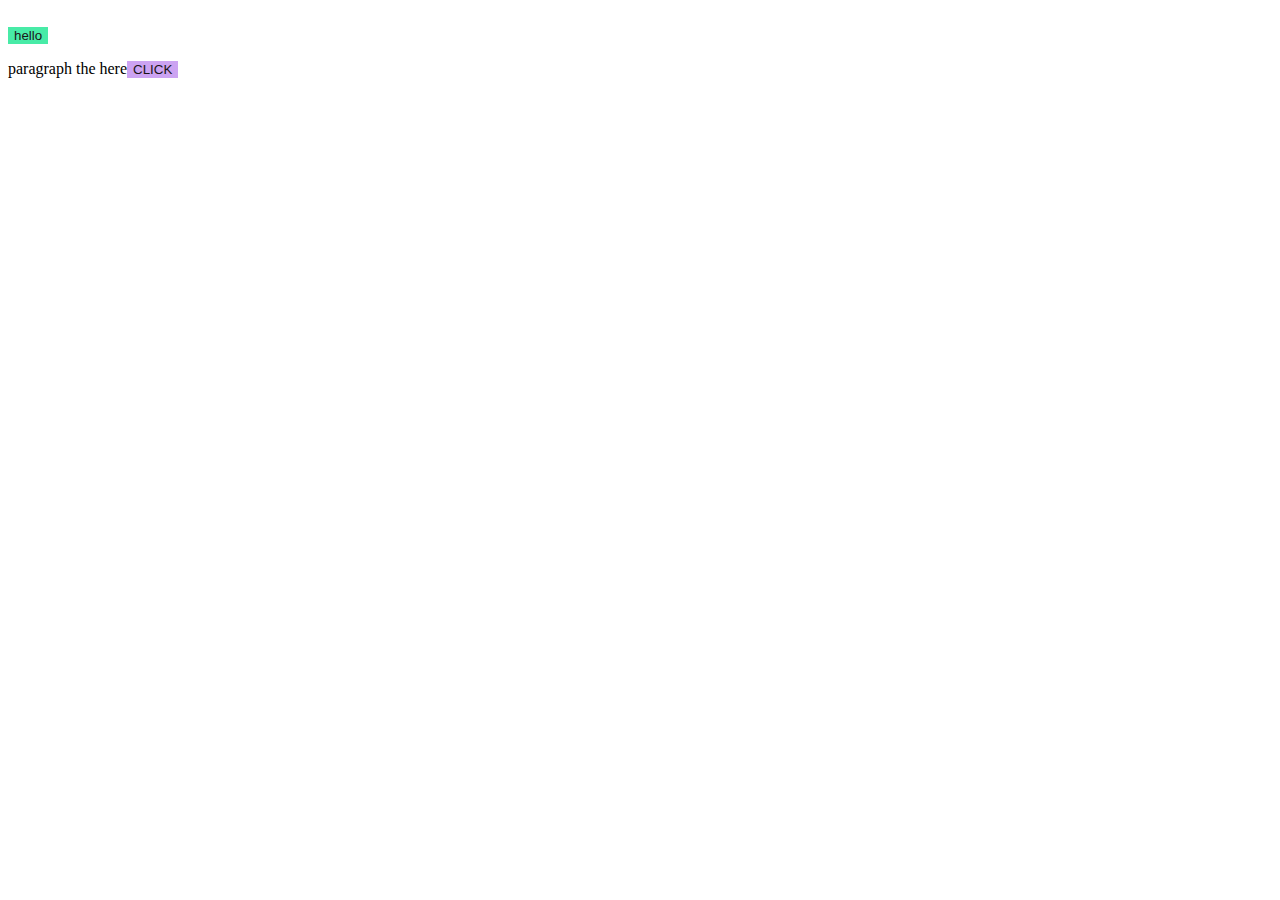
<file: js/index.html>
<!DOCTYPE html>
<html lang="en">
<head>
    <meta charset="UTF-8">
    <meta name="viewport" content="width=
    , initial-scale=1.0">
    <title>javascript </title>
    <style>
        /*this is multiline commment */
        .redbutton{
            background-color: rgb(204, 163, 242);
            color: rgb(25, 20, 23);
            border: 10px;
        } 
        button{
            background-color: rgb(72, 235, 167);
            color: rgb(27, 21, 25);
            border: 10px; 
        }

    </style>
</head>
<body>
    <br>
     <button class="yellow">hello </button>
     <br>
     <p> paragraph the here<button title="good job" class="redbutton" onclick="alert('goodjob')"> CLICK</button></p> 
    
     <script>
        alert('hello');//loads when page is loaded
          //onclick runs when clicked 
          console.log(2+2);//shows in console of thw website 
          console.log('some' +'text');
     </script>
</body>
</html>
</file>
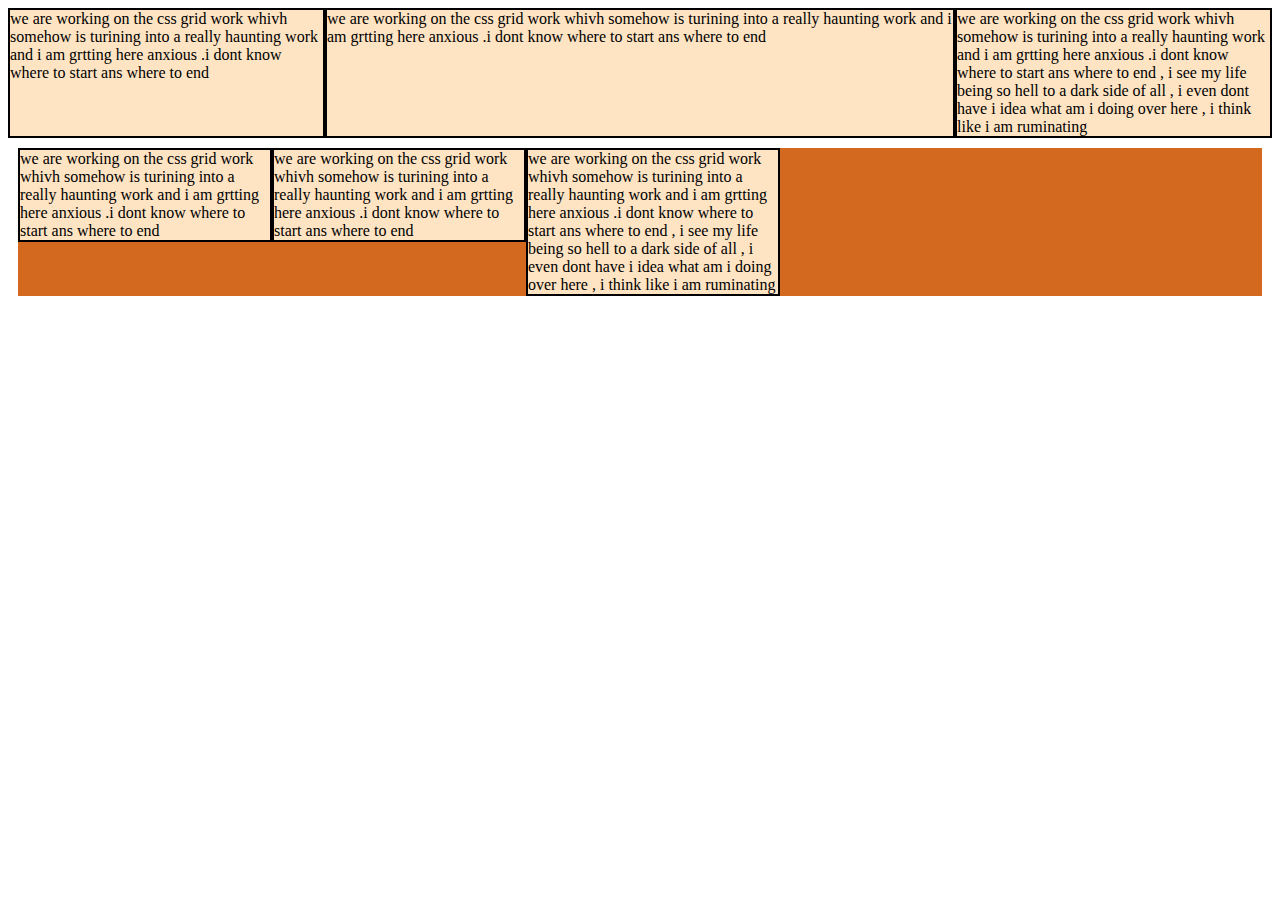
<file: Grid/flex.html>
<!DOCTYPE html>
<html lang="en">
<head>
    <meta charset="UTF-8">
    <meta name="viewport" content="width=device-width, initial-scale=1.0">

    
    <title>FLEX</title>
    <link href="styleflex.css" rel="stylesheet">
</head>
<body>
    <div class="container">
        <div class="item1">
            we are working on the css grid work whivh somehow is turining into a really haunting work and i am grtting
            here anxious .i dont know where to start ans where to end
        </div>
        <div class="item2">
            we are working on the css grid work whivh somehow is turining into a really haunting work and i am grtting
            here anxious .i dont know where to start ans where to end
        </div>
        <div class="item3">
            we are working on the css grid work whivh somehow is turining into a really haunting work and i am grtting
            here anxious .i dont know where to start ans where to end , i see my life being so hell to a dark side of
            all , i even dont have i idea what am i doing over here , i think like i am ruminating
        </div>
        

    </div>
    <div class="container one">
        <div class="items divo">
            we are working on the css grid work whivh somehow is turining into a really haunting work and i am grtting
            here anxious .i dont know where to start ans where to end
        </div>
        <div class="itemt divo ">
            we are working on the css grid work whivh somehow is turining into a really haunting work and i am grtting
            here anxious .i dont know where to start ans where to end
        </div>
        <div class="itemu divo">
            we are working on the css grid work whivh somehow is turining into a really haunting work and i am grtting
            here anxious .i dont know where to start ans where to end , i see my life being so hell to a dark side of
            all , i even dont have i idea what am i doing over here , i think like i am ruminating
        </div>
        

    </div>
</body>
</html>
</file>
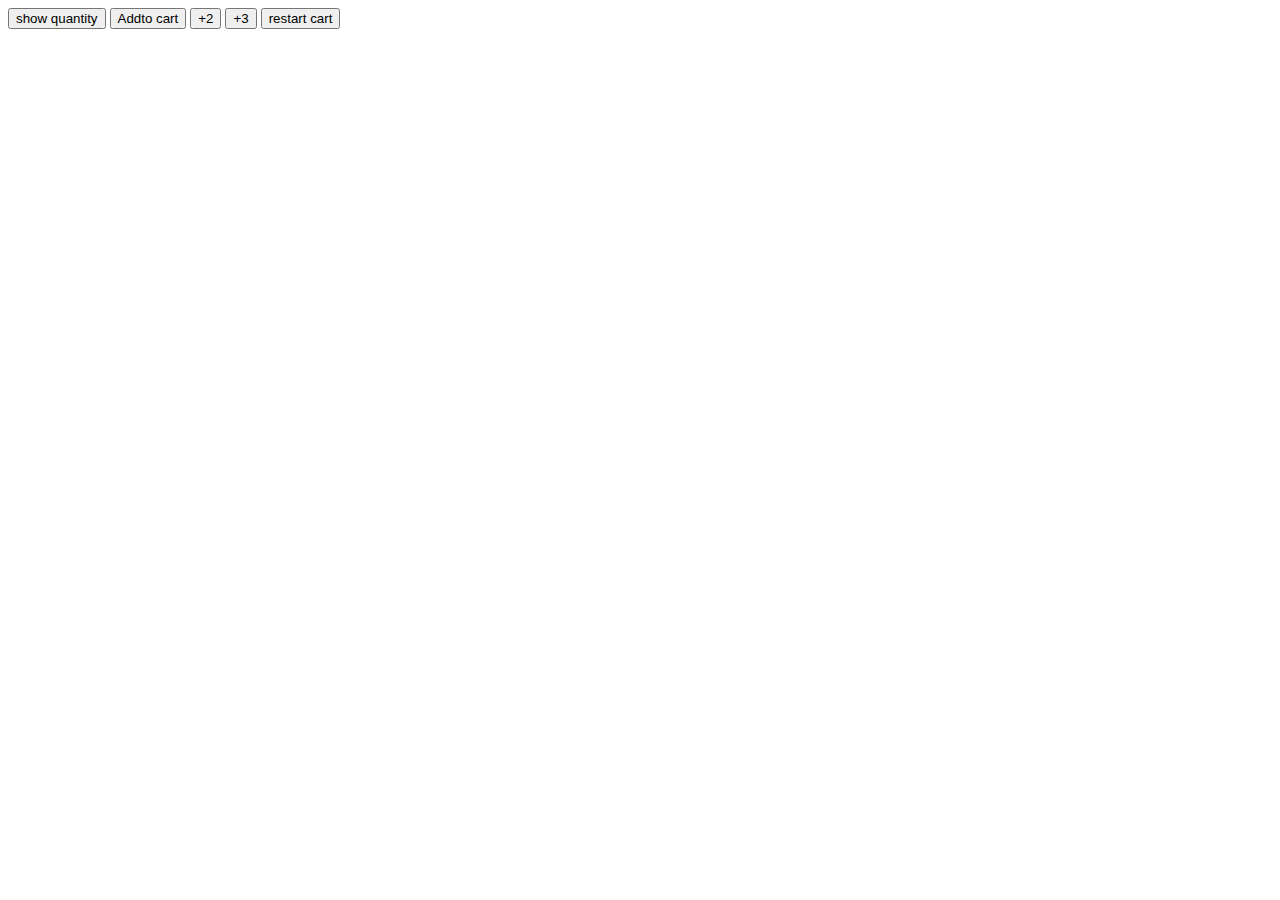
<file: js/05-cart.html>
<!DOCTYPE html>
<html lang="en">
<head>
    <meta charset="UTF-8">
    <meta name="viewport" content="width=>, initial-scale=1.0">
    <title>cart </title>
</head>
<body>
    <button onclick=" console.log(`cart-quantity:${cartquantity}`);
        
        
        ">show quantity</button>
    <button 
    onclick="
    cartquantity ++;
    console.log(`cart-quantity:${cartquantity}`);
    
    ">Addto cart</button>
    <button onclick="
    cartquantity +=2;
    console.log(`cart-quantity:${cartquantity}`);
    
    ">+2</button>
    <button
    onclick="
    cartquantity=cartquantity+3;
    console.log(`cart-quantity:${cartquantity}`);
    
    ">+3</button>
    <button onclick="
    cartquantity=0;
    console.log('cart was reset');
    console.log(`cart-quantity:${cartquantity}`);
    
    ">restart cart</button>

    <script>
        let cartquantity =0;

         
    </script>
</body>
</html>
</file>
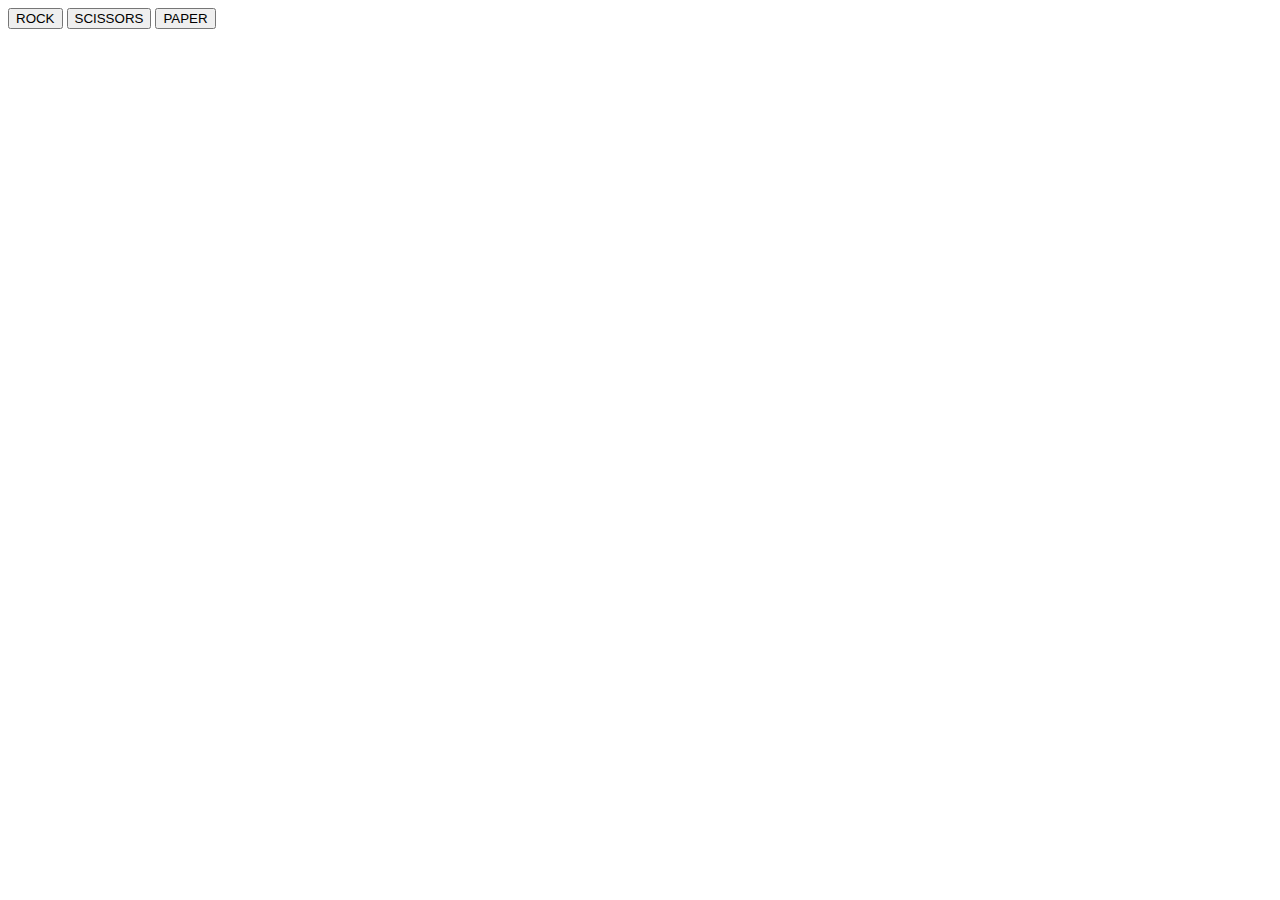
<file: js/06-rock.html>
<!DOCTYPE html>
<html lang="en">
<head>
    <meta charset="UTF-8">
    <meta name="viewport" content="width=device-width, initial-scale=1.0">
    <title>rock-scissors-paper</title>
</head>
<body>
    <!--  math.random gives you valve greater than 0 and less than 1-->
    <button onclick=" const randomNumber = Math.random();

   
    if ( randomNumber >= 0 && randomNumber <  1/3) { 
        console.log('rock');
        console.log('tie');
        
    }
    else if( randomNumber >= 1/3 &&  randomNumber < 2/3 ) {
        console.log('Sscissors');
        console.log('you lose');
     
    } else {
        console.log('paper');
        console.log('win');
    }
    
    ">ROCK </button> 
   
    <button 
    onclick=" const randomNumber = Math.random();

    
    if ( randomNumber >= 0 && randomNumber <  1/3) { 
        console.log('rock');
        console.log('lose');
        


    }
    else if( randomNumber >= 1/3 &&  randomNumber < 2/3 ) {
        console.log('Scissors');
        console.log('tie');
     
    } else {
        console.log('paper');
        console.log('win');
    }
    
    "
    >SCISSORS </button>
    <button 
    onclick=" const randomNumber = Math.random();

    
    if ( randomNumber >= 0 && randomNumber <  1/3) { 
        console.log('rock');
        console.log('win');
        


    }
    else if( randomNumber >= 1/3 &&  randomNumber < 2/3 ) {
        console.log('Scissors');
        console.log('you lose');
     
    } else {
        console.log('paper');
        console.log('tie');
    }
    
    ">PAPER </button>
    <script>

    </script>
</body>
</html>
</file>
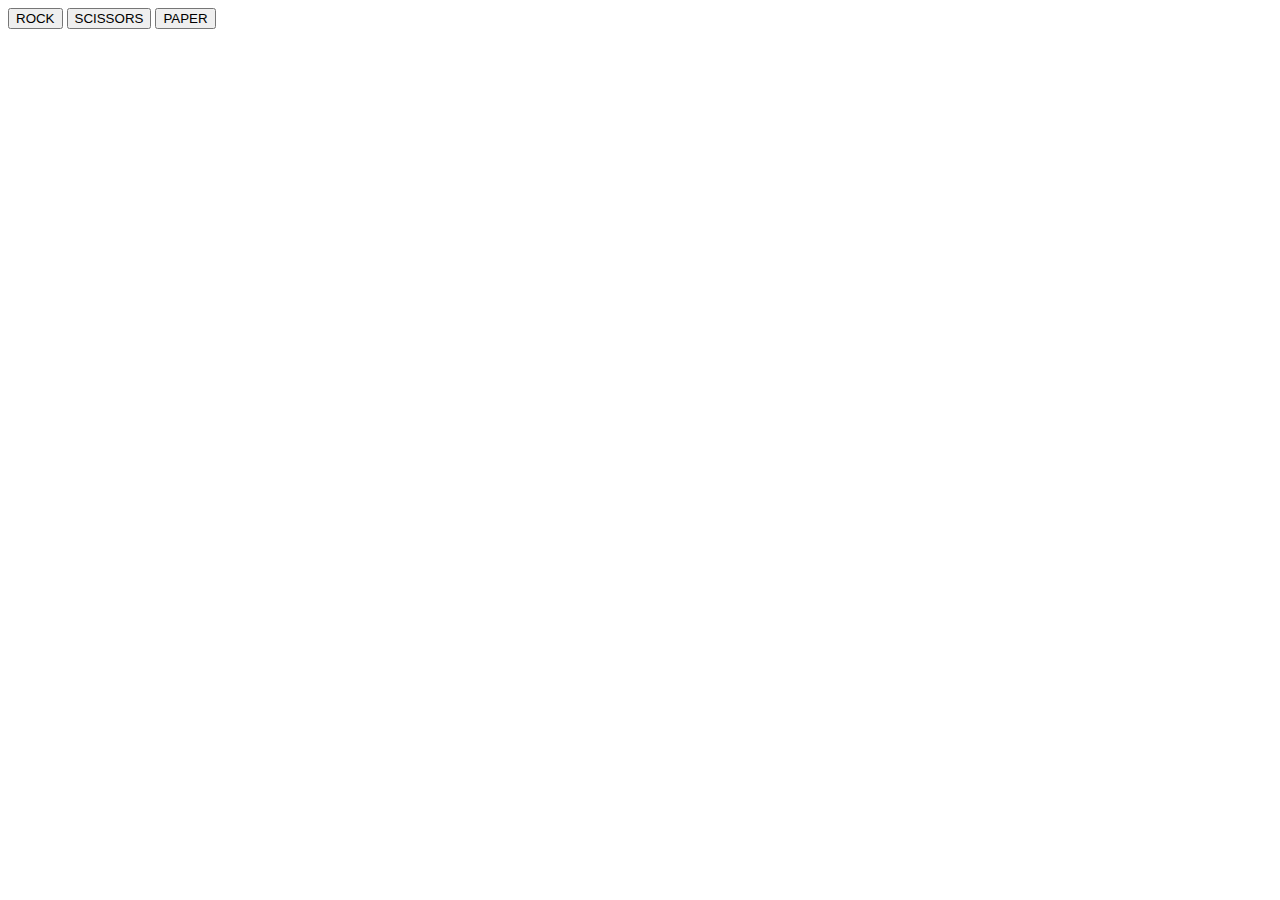
<file: js/06-scissor.html>
<!DOCTYPE html>
<html lang="en">
<head>
    
    
    <title>Document</title>
</head>
<body>
    
    <button onclick=" const randomNumber = Math.random();
       let computerMove ='';
       let result ='';
   
    if ( randomNumber >= 0 && randomNumber <  1/3) { 
        computerMove = 'rock';
        


    }
    else if( randomNumber >= 1/3 &&  randomNumber < 2/3 ) {
         computerMove = 'paper';
        
        
     
    } else {
         computerMove = 'scissors';
        
    }
    if (computerMove === 'rock'){
        result ='Tie';
       
    }
    else if (computerMove === 'scissors'){
    
        result ='You lose';
    }
        else{
        result ='You Win';
    }
    alert('You picked rock and the computer move was '+ computerMove +'. '+ result);
    
    ">ROCK </button> 
   
   <button 
   onclick=" const randomNumber = Math.random();

   
   if (randomNumber >= 0 && randomNumber <  1/3 ) { 
    computerMove = 'rock';
       
       


   }
   else if( randomNumber >= 1/3 &&  randomNumber < 2/3 ) {
    computerMove = 'paper';
        
       
   } else {
    computerMove = 'scissors';
        
   }
   if (computerMove === 'rock'){
        result ='YOu lose';
       
    }
    else if (computerMove === 'scissors'){
    
        result ='Tie';
    }
        else{
        result =' YOU win';
    }
    alert('You picked scissors and the computer move was '+ computerMove +'. '+ result);
    
   
   
   ">SCISSORS </button>
   <button 
   onclick=" const randomNumber = Math.random();

   
   if ( randomNumber >= 0 && randomNumber <  1/3) { 
    computerMove = 'rock';
       


   }
   else if( randomNumber >= 1/3 &&  randomNumber < 2/3 ) {
    computerMove = 'paper';
    
   } else {
    computerMove = 'scissors';
   }
   if (computerMove === 'rock'){
        result ='You win';
       
    }
    else if (computerMove === 'scissors'){
    
        result ='You lose';
    }
        else{
        result ='Tie';
    }
    alert('You picked paper and the computer move was '+ computerMove +'. '+ result);
    
   
   ">PAPER </button>
   <script>
 
   </script>
</body>


</html>
</file>
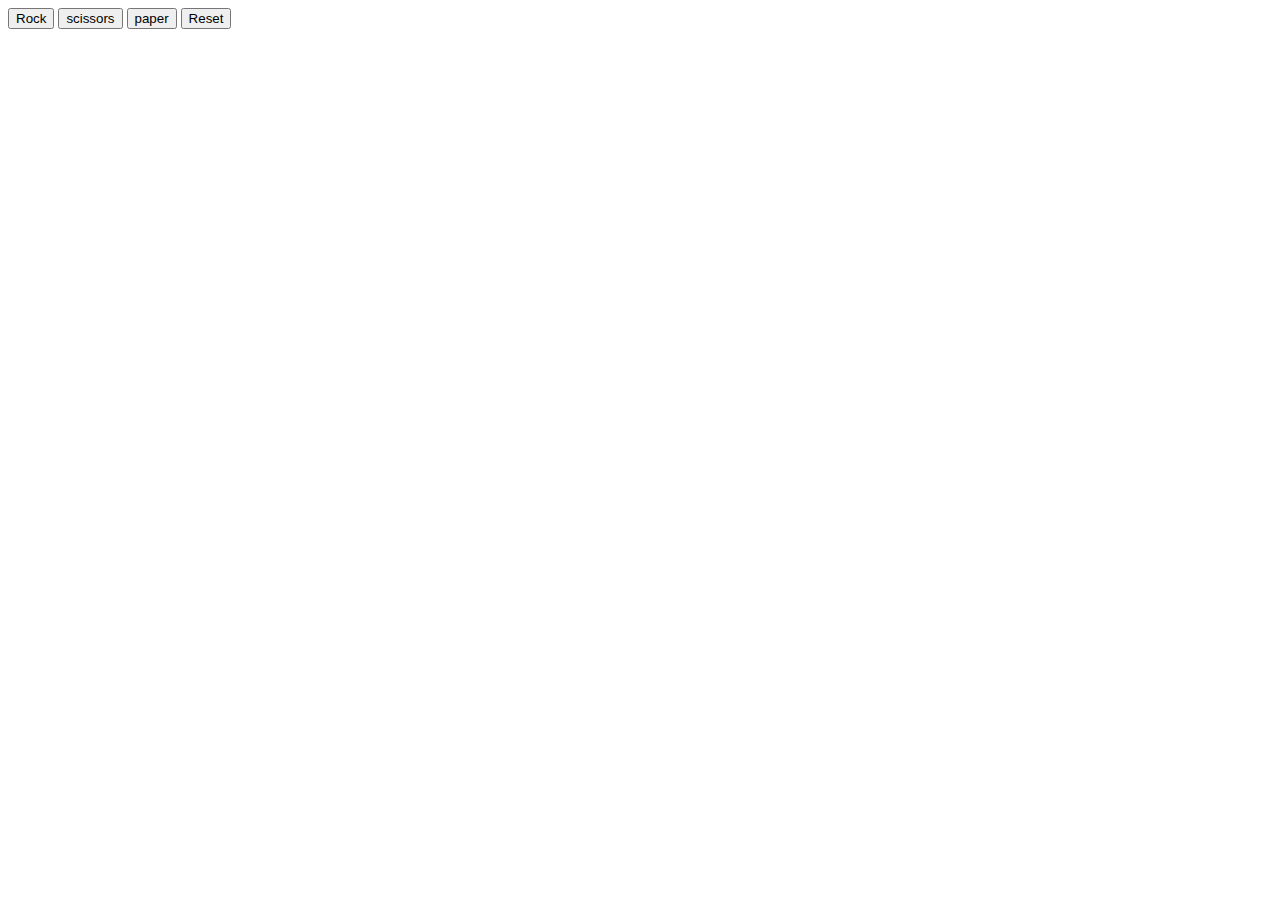
<file: js/08-objectrenew.html>
<!DOCTYPE html>
<html lang="en">
<head>


<title>score to game </title>
</head>
<body>
<button onclick= "playsGame ('rock')">Rock</button>
<button onclick= "playsGame('scissors')">scissors</button>
<button onclick= "playsGame('paper')">paper</button>
<button onclick="reset();
alert('The score has been reset');">Reset</button>

<script>
   const score =JSON.parse(localStorage.getItem('score'));// to keep score of previous we put outside 
 
    function playsGame(playMove){
        let result ='';

        let computerMove = pickComputerMove();
        if(playMove === "rock"){
            if (computerMove === "rock"){
                    result ="Tie";
                }
                else if (computerMove === "scissors"){
                    result ="You Win";
                }
                else{
                    result ="You lose";
                }
            }

        if (playMove === "paper"){
            if (computerMove === "rock"){
                result ='You Win';
            }
            else if (computerMove === "scissors"){
                result ="You lose";
            }
            else{
                result ="Tie";
            } 
        }
        if (playMove === "scissors"){
            if (computerMove === "rock"){
                result ='You lose';
            }
            else if (computerMove === "scissors"){
                result ="Tie";
            }
            else{
                result ="You win";
            }  
        }
        if(result==='You Win'){
            score.wins++;
    }else if(result==='You lose')
    {
        score.loses++;
    }else{
        score.ties++;
    }
       // alert('You picked '+playMove+'. Computer picked '+ computerMove +'. '+result+'.'+'wins:'+score.wins+'lose:'+score.loses+'tie:'+score.ties);
       
           localStorage.setItem('score',JSON.stringify(score));
       alert(`you picked ${playMove}.computer move was ${computerMove}. ${result}
        win:${score.wins}.lose:${score.loses}.tie:${score.ties}.`);
    
    }
    function pickComputerMove(){
        let computerMove='';
        const randomNumber = Math.random();

        if (randomNumber >= 0 && randomNumber <  1/3 ) { 
        computerMove = "rock";
        } else if( randomNumber >= 1/3 &&  randomNumber < 2/3 ) {
        computerMove = "paper";
        } else {
        computerMove = "scissors";    
        }
        return computerMove;
    }
     function reset(){
        score.wins=0;
        score.loses=0;
        score.ties=0;
    }

</script>
</body>
</html>
</file>
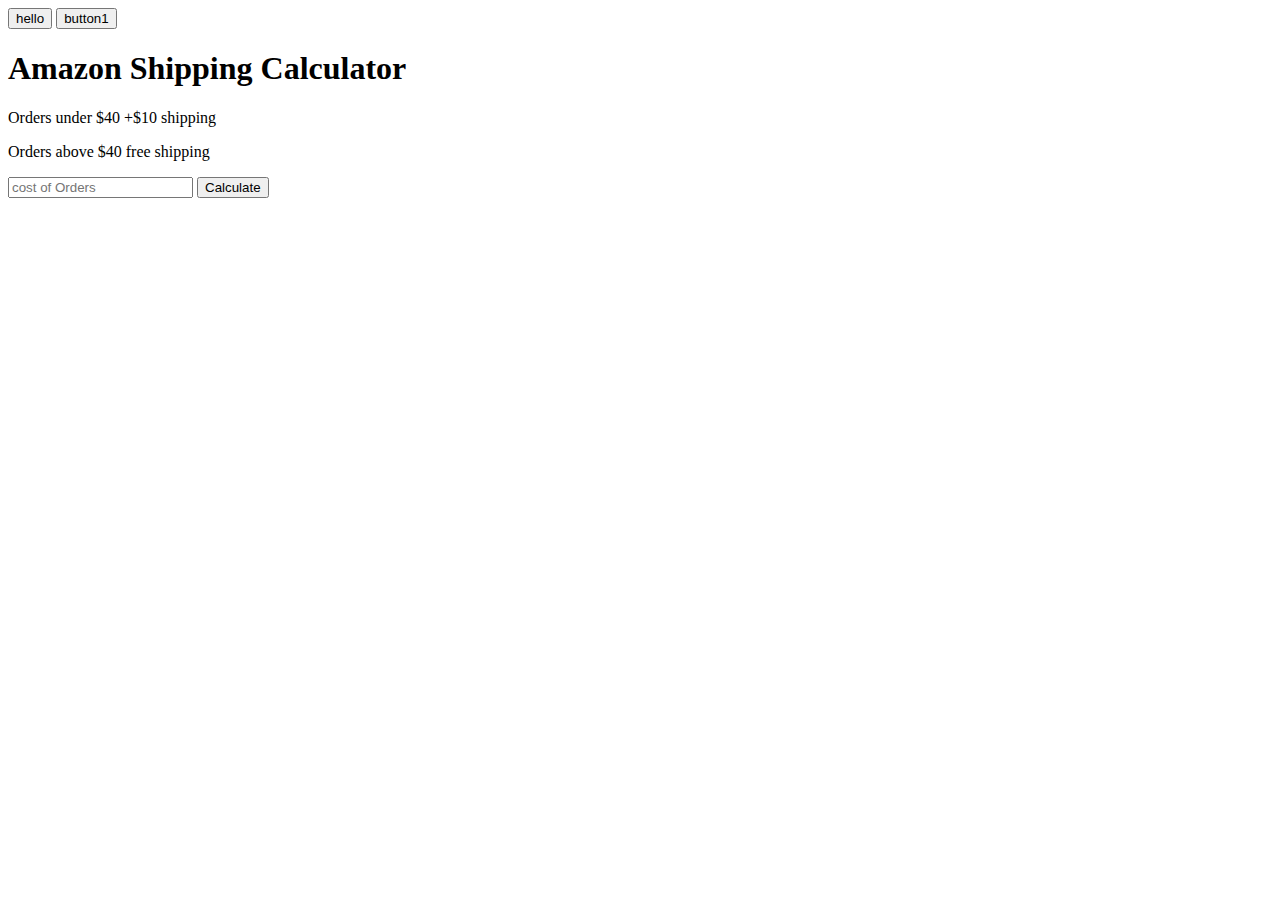
<file: js/09-dom.html>
<!DOCTYPE html>
<html lang="en">
<head>
    <meta charset="UTF-8">
    <meta name="viewport" content="width=device-width>, initial-scale=1.0">
    <title>dom</title>
</head>
<body>
    <button>hello</button>
    <button class="btn">button1</button>
    <br>
     <h1>Amazon Shipping Calculator</h1>
     <p>Orders under $40  +$10 shipping</p>
     <p>Orders above $40   free shipping</p>
        <input class="jsinput" placeholder="cost of Orders" onkeydown="handleCost(event)">
           
            <button onclick="calculate()">Calculate</button>
            <p class="jsresult"></p>

    <script> 
      /*
        console.log(document.title);
        document.title='changed';
        console.log(document.title);
        console.log(document.body); // dom help to embed html in js
        console.log(typeof  document.body);
        console.log( document.body.innerHTML);
        document.body.innerHTML= '<button> good job</button>';
        
        console.log()
        document.body.innerHTML='hello';
        document.title='DOM';
        
        console.log(document.querySelector('button')); // help to get any htmwl elemnt to js 
       document.querySelector('button')
        .innerHTML='button change gareko'; 
        // if has query help to specific the inner html change to be made 
        const buttonelement= document.querySelector('.btn');
        console.log( buttonelement);*/
        function handleCost(event){
            console.log('typing');
        console.log(event.key);
        if(event.key==='Enter'){
            calculate();
        }

        }

      function calculate(){
        const order=document.querySelector('.jsinput');
        let cost =  Number(order.value);// get value inside the test box , number() is a function that convert inside value /string into number
        if(cost < 40){
           cost =cost+10;
           console.log(typeof cost);//cost is a string ,string +any number results into string so 2010
            
        }
        
        document.querySelector('.jsresult').innerHTML=`$${cost}`;
         
      }  
    </script>
</body>
</html>
</file>
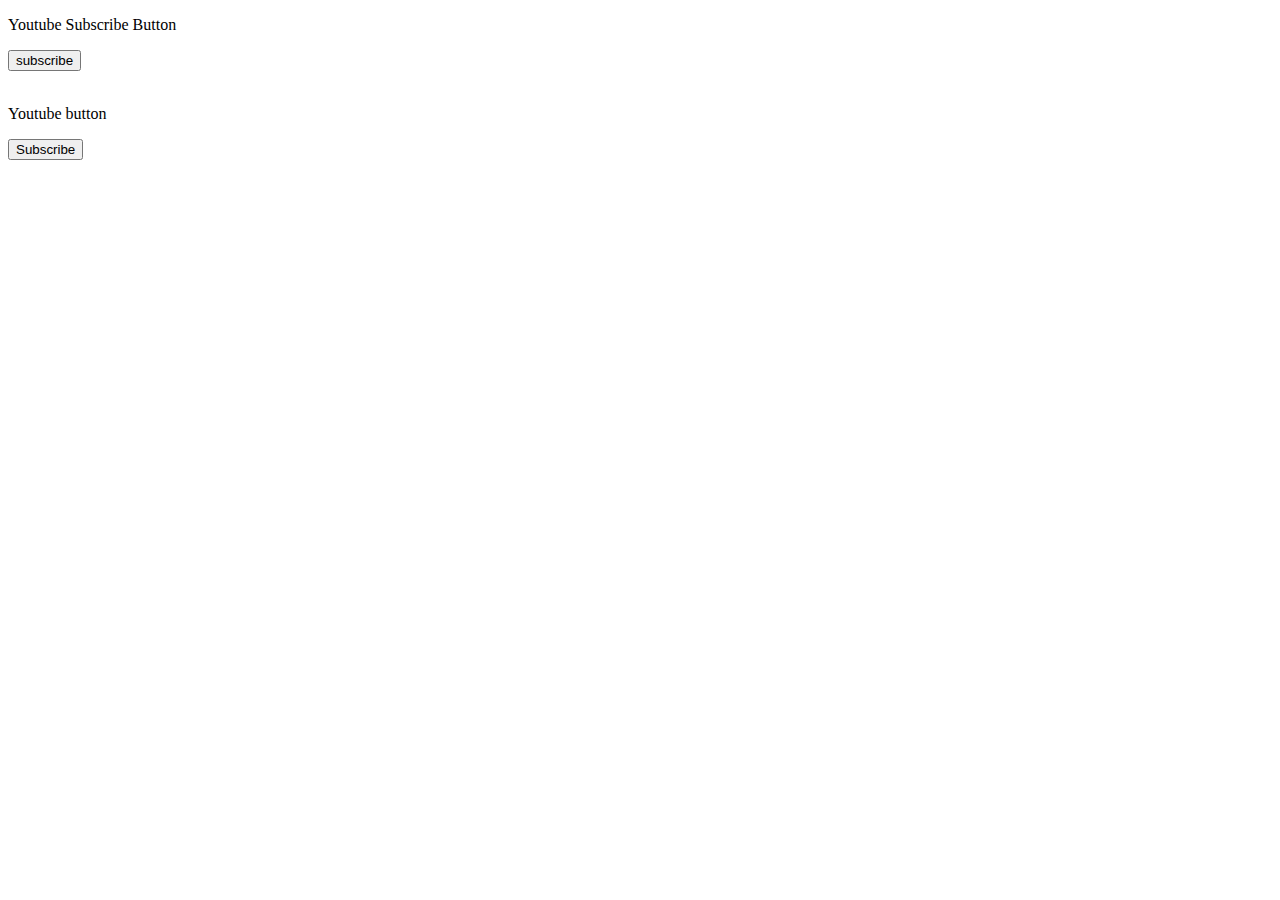
<file: js/09-domproject.html>
<!DOCTYPE html>
<html lang="en">
<head>
    <meta charset="UTF-8">
    <meta name="viewport" content="width=device-width, initial-scale=1.0">
    <title>dom project
    </title>
</head>
<body>
    <p>Youtube Subscribe Button</p>
    <button  onclick='change()'>subscribe</button>
    <br>
    <br>
    <p>
        Youtube button 

    </p>
    <button onclick="Subscribe()" class="jsbtn"> Subscribe </button>
    <script>

     function change(){
        document.querySelector('button').innerHTML='subcribed';
     }
        function Subscribe(){
            const btnelement=document.querySelector('.jsbtn');
        if(btnelement.innerText==='Subscribe') {
            btnelement.innerText='Subcribed';
        }else{
            btnelement.innerText='Subcribe';
        }
        }
</script>
</body>
</html>
</file>
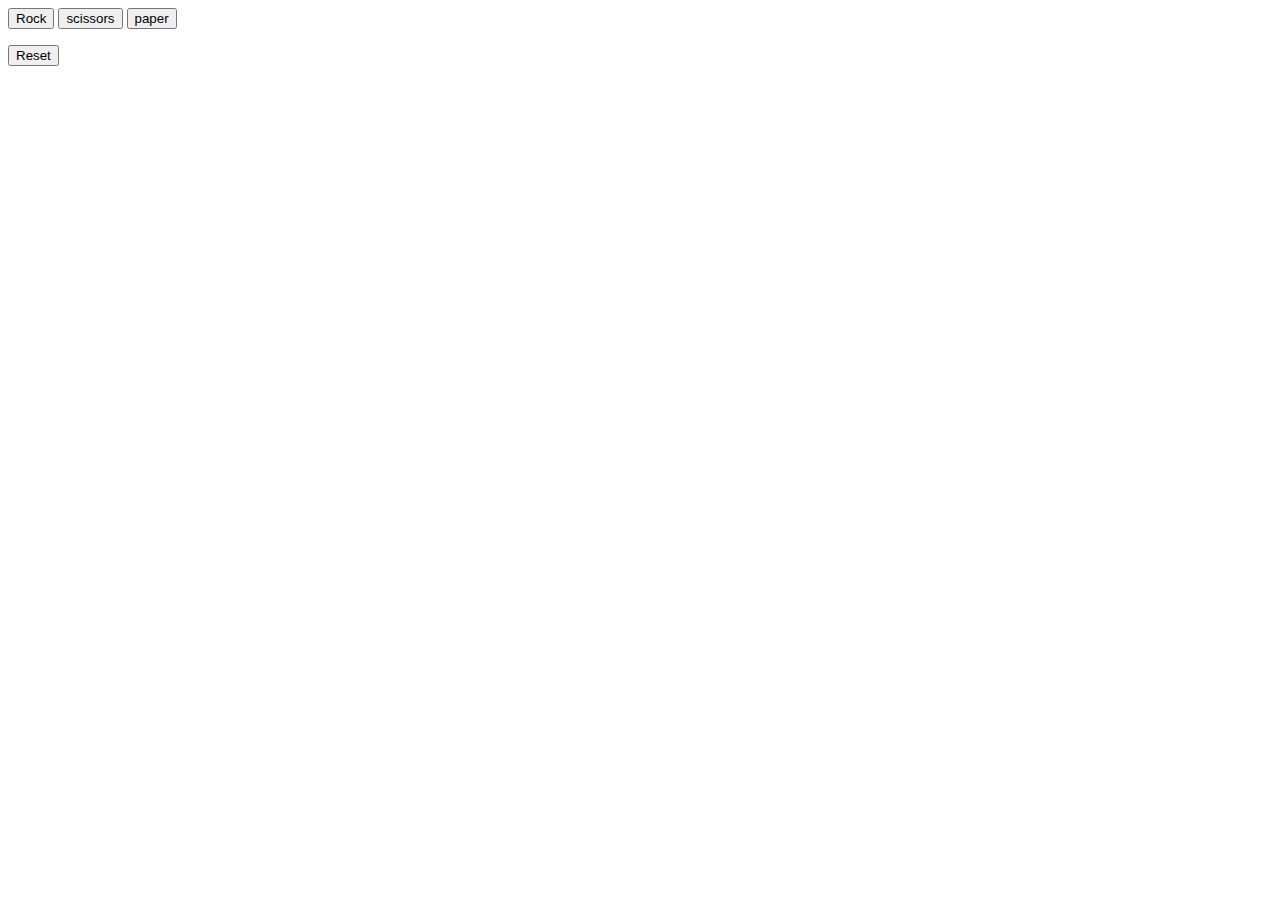
<file: js/09-papery.html>
<!DOCTYPE html>
<html lang="en">
<head>
    <meta charset="UTF-8">
    <meta name="viewport" content="width=device-width, initial-scale=1.0">
    <title>On</title>
</head>
<body>
    <!DOCTYPE html>
<html lang="en">
<head>


<title>score to game </title>
</head>
<body>
<button onclick= "playsGame ('rock')">Rock</button>
<button onclick= "playsGame('scissors')">scissors</button>
<button onclick= "playsGame('paper')">paper</button>
<p class="jsresult" ></p>
<p class="jsmoves"></p>
<p class="jsscore"></p>
<button onclick="reset();
alert('The score has been reset');">Reset</button>

<script>
    const score =JSON.parse(localStorage.getItem('score'));// to keep score of previous we put outside 
     updateScore();
    function playsGame(playMove){
        let result ='';
        
        let computerMove = pickComputerMove();
        if(playMove === "rock"){
            if (computerMove === "rock"){
                result ="Tie";
            }
            else if (computerMove === "scissors"){
                result ="You Win";
            }
            else{
                result ="You lose";
            }
        }
        
        if (playMove === "paper"){
            if (computerMove === "rock"){
                result ='You Win';
            }
            else if (computerMove === "scissors"){
                result ="You lose";
            }
            else{
                result ="Tie";
            } 
        }
        if (playMove === "scissors"){
            if (computerMove === "rock"){
                result ='You lose';
            }
            else if (computerMove === "scissors"){
                result ="Tie";
            }
            else{
                result ="You win";
            }  
        }
        if(result==='You Win'){
            score.wins++;
        }else if(result==='You lose')
        {
            score.loses++;
        }else{
            score.ties++;
        }
        // alert('You picked '+playMove+'. Computer picked '+ computerMove +'. '+result+'.'+'wins:'+score.wins+'lose:'+score.loses+'tie:'+score.ties);
        
        localStorage.setItem('score',JSON.stringify(score));
        updateScore();
        
        alert(`you picked ${playMove}.computer move was ${computerMove}. ${result}
        win:${score.wins}.lose:${score.loses}.tie:${score.ties}.`);
          document.querySelector('.jsresult').innerHTML=result;
          document.querySelector('.jsmoves').innerHTML=`you picked ${playMove}.computer move was ${computerMove}`;
          
        
        
    }
    function updateScore(){
         document.querySelector('.jsscore').innerHTML=`win:${score.wins}.lose:${score.loses}.tie:${score.ties}`;

     }
    function pickComputerMove(){
        let computerMove='';
        const randomNumber = Math.random();

        if (randomNumber >= 0 && randomNumber <  1/3 ) { 
        computerMove = "rock";
        } else if( randomNumber >= 1/3 &&  randomNumber < 2/3 ) {
        computerMove = "paper";
        } else {
        computerMove = "scissors";    
        }
        return computerMove;
    }
     function reset(){
        score.wins=0;
        score.loses=0;
        score.ties=0;
    }

</script>
</body>
</html>
</body>
</html>
</file>
<file: Grid/styleflex.css>
.container{
    background-color: chocolate;
    display:flex;
}
.item1{

    border: 2px solid black ;
    background-color: bisque;
    flex:1;
}
.item2{
    border: 2px solid black ;
    background-color: bisque;
    flex:2;

}
.item3{
    border: 2px solid black ;
    background-color: bisque;
    flex:1;
}
.one{
    margin:10px;
   
    align-items: flex-start;
}
.divo{
    /*width: 250px; instead of writting width use flex-basis for width in flex*/
    flex-basis: 250px;
    
}
.items{
    
    border: 2px solid black ;
    background-color: bisque;
   
}
.itemt{
    border: 2px solid black ;
    background-color: bisque;
   

}
.itemu{
    border: 2px solid black ;
    background-color: bisque;
    
}
@media screen and (min-width: 683px) {
    one {
        display: flex;
        justify-content: center;
    }
}
</file>
